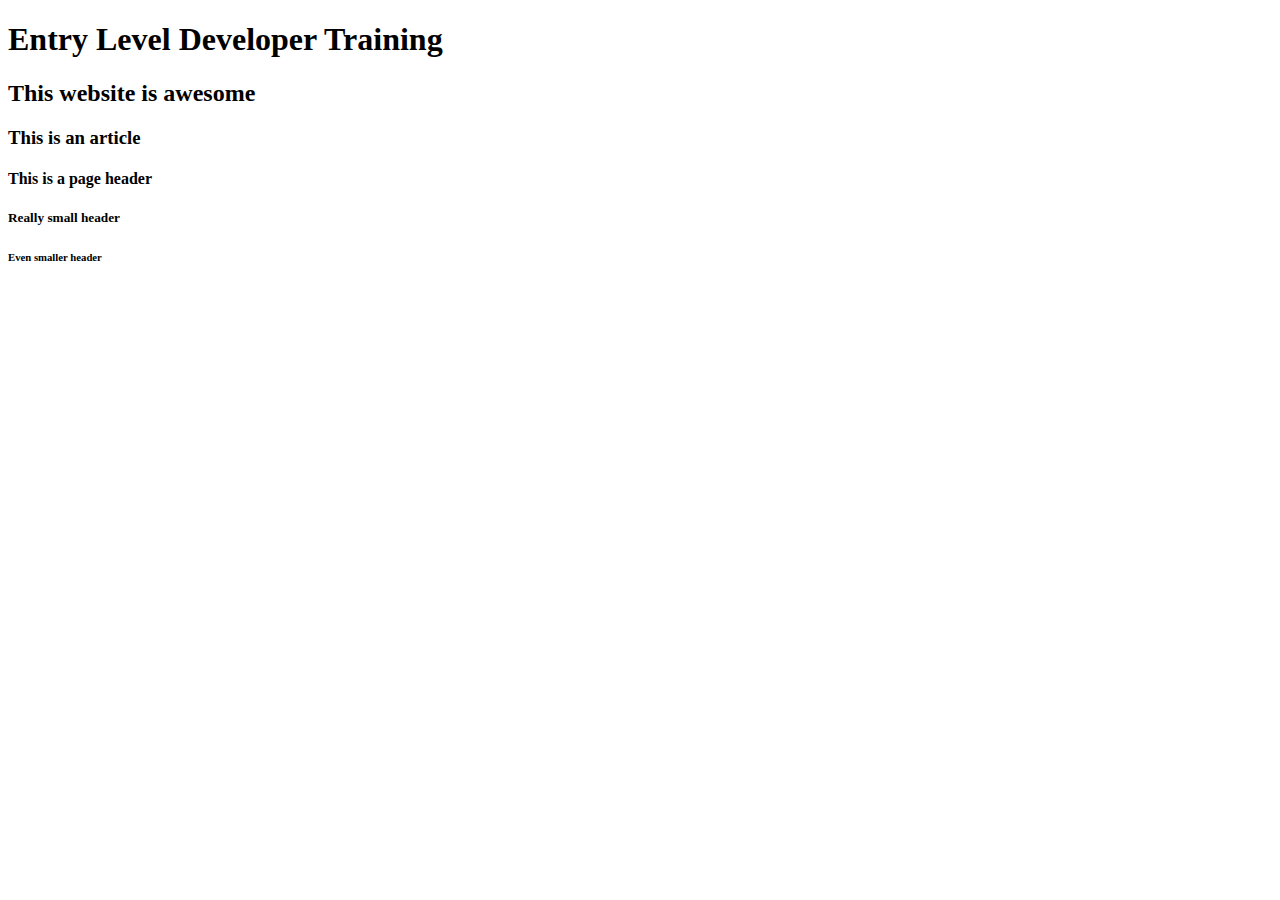
<file: 02-headers.html>
<!DOCTYPE html>
<html>

<head>
  <title>Headers</title>
</head>

<body>
  <h1>Entry Level Developer Training</h1>
  <h2>This website is awesome</h2>
  <h3>This is an article</h3>
  <h4>This is a page header</h4>
  <h5>Really small header</h5>
  <h6>Even smaller header</h6>
</body>

</html>
</file>
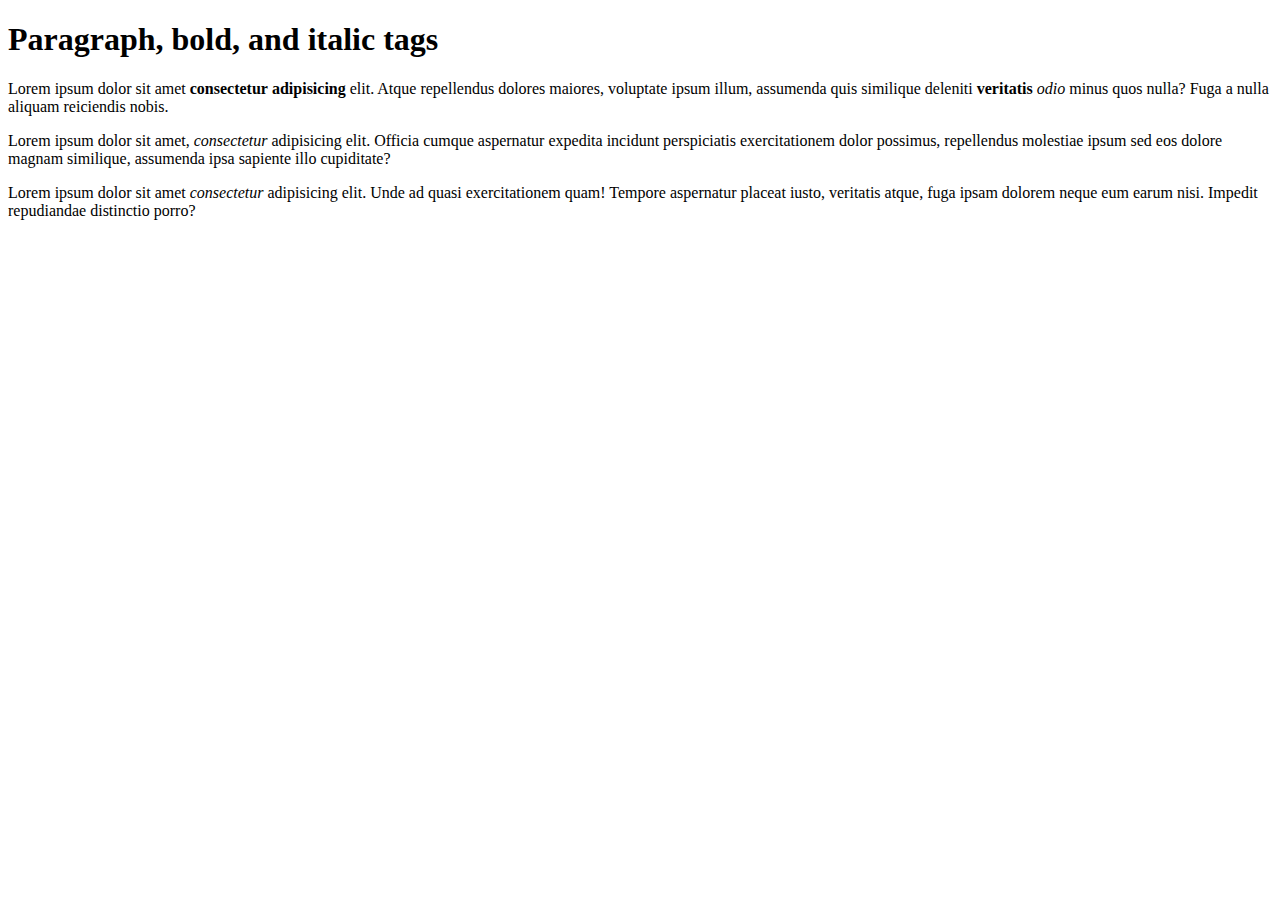
<file: 03-paragraph.html>
<!DOCTYPE html>
<html>

<head>
  <title>Paragraph, bold, and italic tags</title>
</head>

<body>
  <h1>Paragraph, bold, and italic tags</h1>
  <p>Lorem ipsum dolor sit amet <b>consectetur</b> <strong>adipisicing</strong> elit. Atque repellendus dolores maiores,
    voluptate ipsum
    illum,
    assumenda quis similique deleniti <b>veritatis</b> <em>odio</em> minus quos nulla? Fuga a nulla aliquam reiciendis
    nobis.</p>
  <p>Lorem ipsum dolor sit amet, <i>consectetur</i> adipisicing elit. Officia cumque aspernatur expedita incidunt
    perspiciatis
    exercitationem dolor possimus, repellendus molestiae ipsum sed eos dolore magnam similique, assumenda ipsa sapiente
    illo cupiditate?</p>
  <p>Lorem ipsum dolor sit amet <i>consectetur</i> adipisicing elit. Unde ad quasi exercitationem quam! Tempore
    aspernatur
    placeat iusto, veritatis atque, fuga ipsam dolorem neque eum earum nisi. Impedit repudiandae distinctio porro?</p>
</body>

</html>
</file>
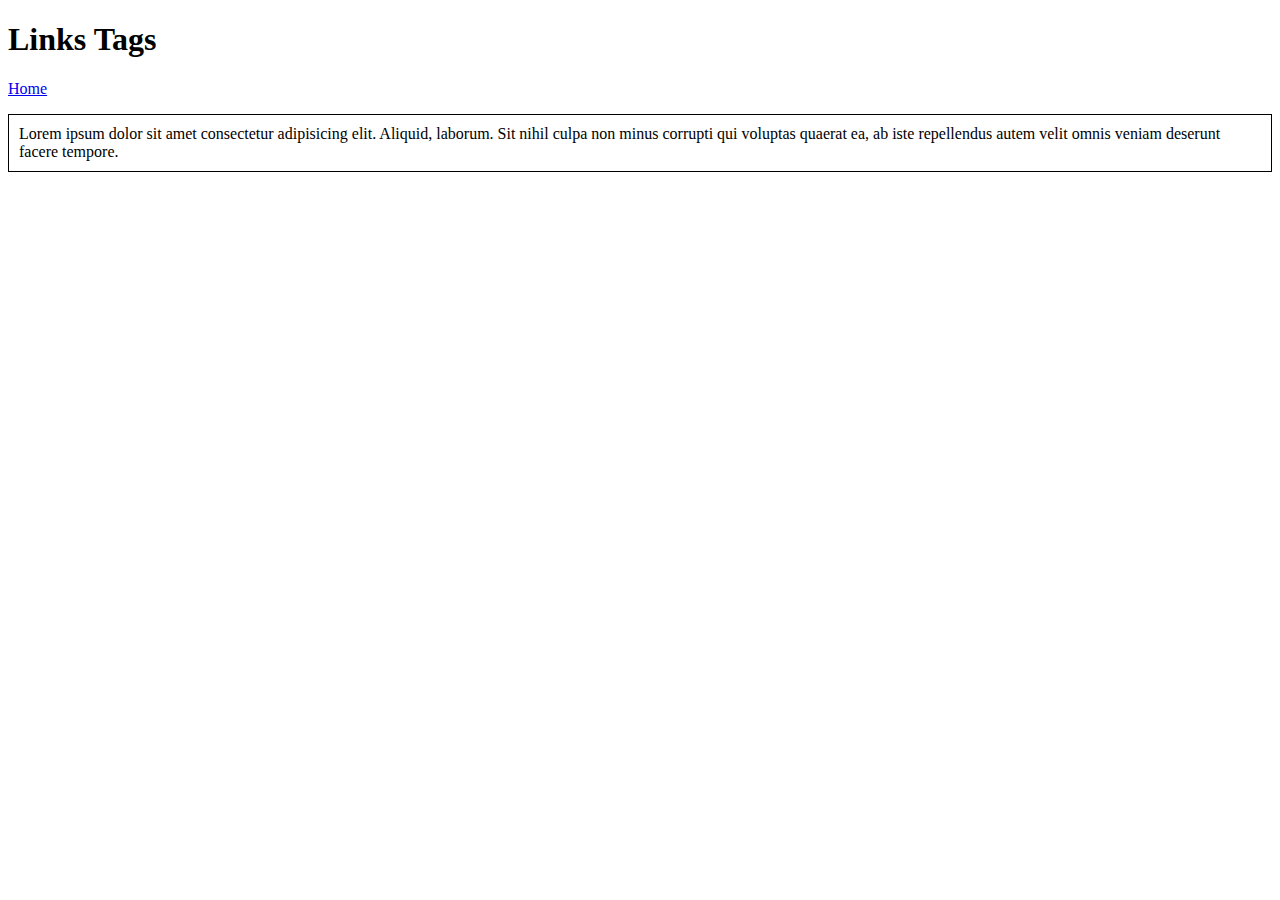
<file: 04-link-tags.html>
<!DOCTYPE html>
<html>

<head>
  <link href="assets/css/styles.css" rel="stylesheet" />
  <script src="assets/js/main.js" type="text/javascript"></script>
  <title>Welcome</title>
</head>

<body>
  <h1>Links Tags</h1>
  <a href="/">Home</a>
  <p>Lorem ipsum dolor sit amet consectetur adipisicing elit. Aliquid, laborum. Sit nihil culpa non minus corrupti qui
    voluptas quaerat ea, ab iste repellendus autem velit omnis veniam deserunt facere tempore.</p>
</body>

</html>
</file>
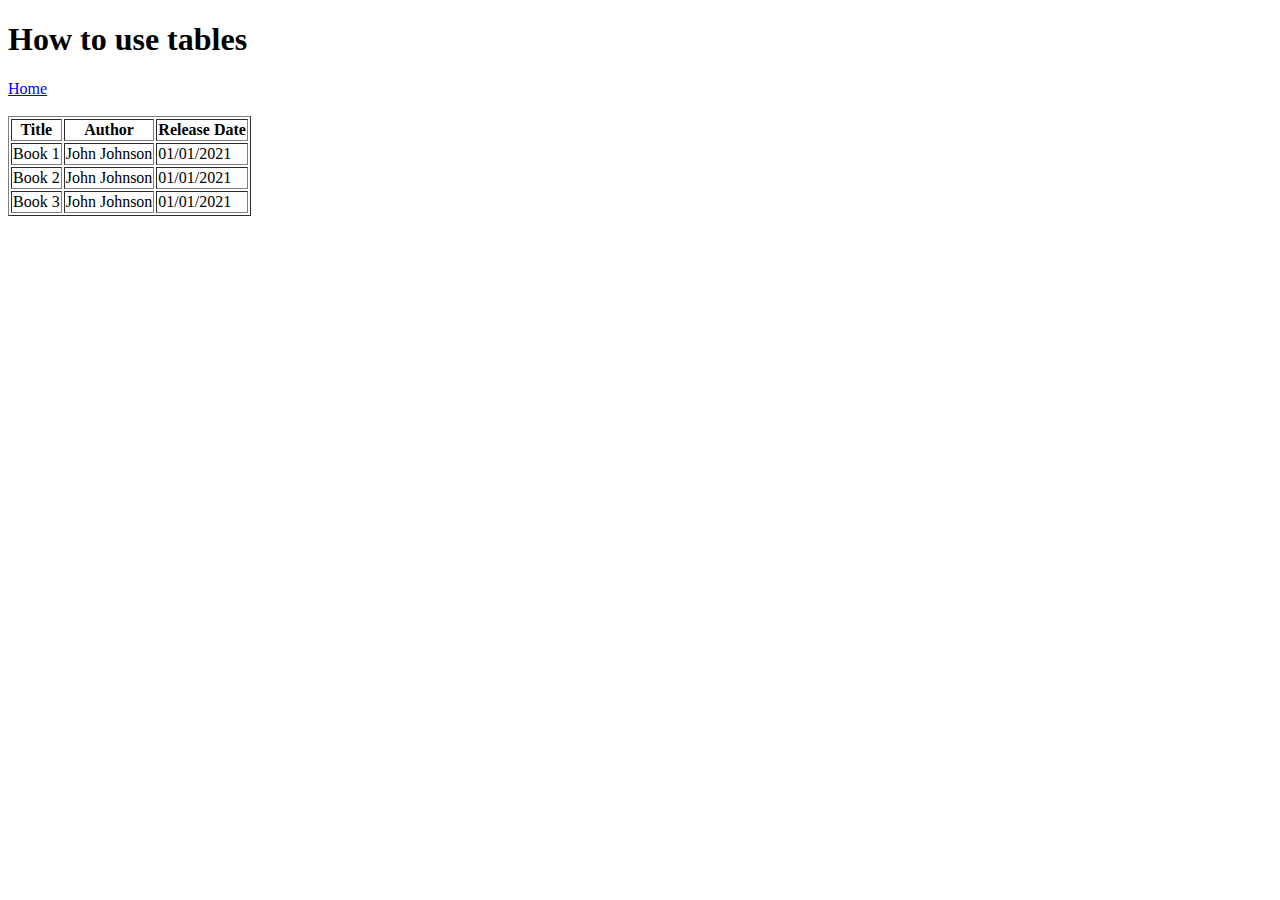
<file: 05-tables.html>
<!DOCTYPE html>
<html>

<head>
  <title>Welcome</title>
</head>

<body>
  <h1>How to use tables</h1>
  <a href="/">Home</a>
  <br />
  <br />
  <table border="1">
    <thead>
      <tr>
        <th>Title</th>
        <th>Author</th>
        <th>Release Date</th>
      </tr>
    </thead>
    <tbody>
      <tr>
        <td>Book 1</td>
        <td>John Johnson</td>
        <td>01/01/2021</td>
      </tr>
      <tr>
        <td>Book 2</td>
        <td>John Johnson</td>
        <td>01/01/2021</td>
      </tr>
      <tr>
        <td>Book 3</td>
        <td>John Johnson</td>
        <td>01/01/2021</td>
      </tr>
    </tbody>
  </table>
</body>

</html>
</file>
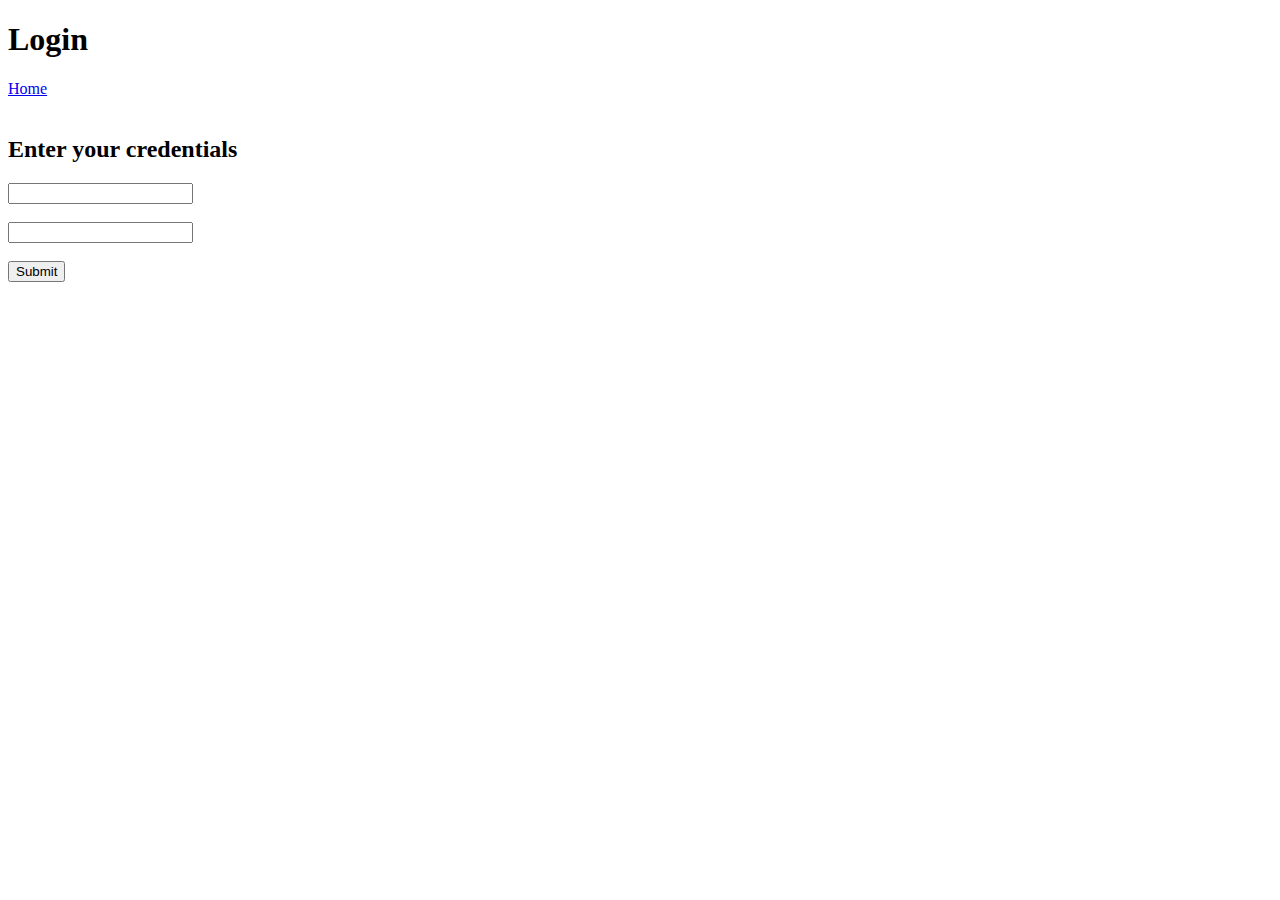
<file: 07-login.html>
<!DOCTYPE html>
<html>

<head>
  <title>Welcome</title>
</head>

<body>
  <h1>Login</h1>
  <a href="/">Home</a>
  <br />
  <br />
  <h2>Enter your credentials</h2>
  <form action="/login.html" method="POST">
    <input name="username" />
    <br />
    <br />
    <input name="password" type="password" />
    <br />
    <br />
    <button>Submit</button>
  </form>
</body>

</html>
</file>
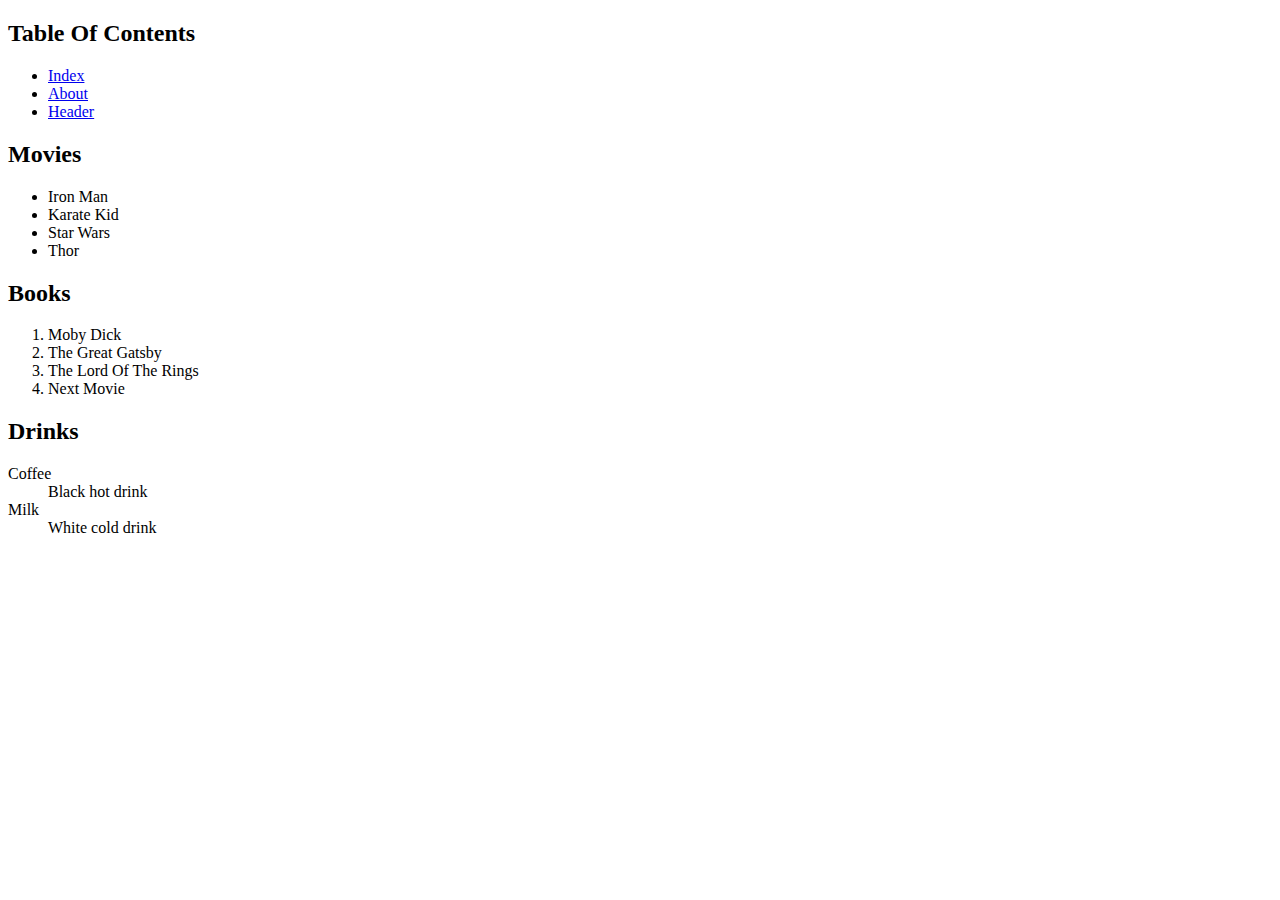
<file: 09-lists.html>
<!DOCTYPE html>
<html>

<head>
  <title>Lists</title>
</head>

<body>

  <h2>Table Of Contents</h2>

  <ul>
    <li>
      <a href="/01-index.html">Index</a>
    </li>
    <li>
      <a href="/01-about.html">About</a>
    </li>
    <li>
      <a href="/02-headers.html">Header</a>
    </li>
  </ul>

  <h2>Movies</h2>

  <ul>
    <li>Iron Man</li>
    <li>Karate Kid</li>
    <li>Star Wars</li>
    <li>Thor</li>
  </ul>

  <h2>Books</h2>

  <ol>
    <li>Moby Dick</li>
    <li>The Great Gatsby</li>
    <li>The Lord Of The Rings</li>
    <li>Next Movie</li>
  </ol>

  <h2>Drinks</h2>

  <dl>
    <dt>Coffee</dt>
    <dd>Black hot drink</dd>
    <dt>Milk</dt>
    <dd>White cold drink</dd>
  </dl>

</body>

</html>
</file>
<file: assets/css/styles.css>
p {
  padding: 10px;
  border: 1px solid black;
}
</file>
